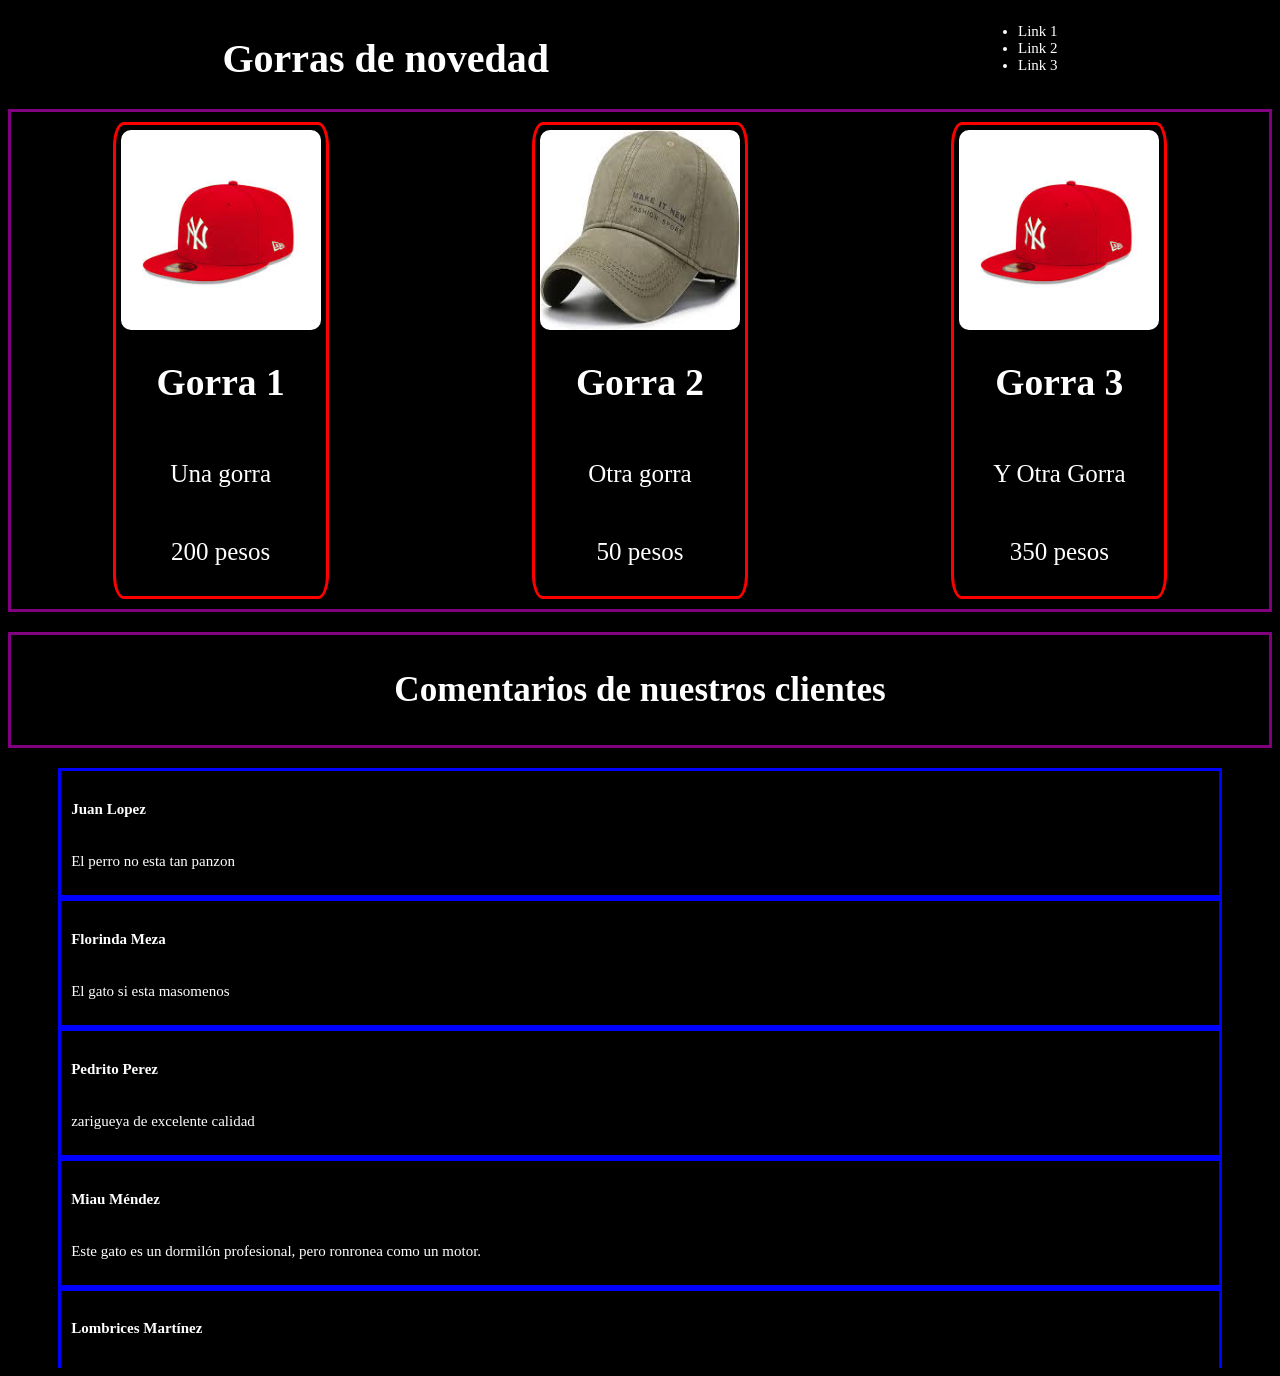
<file: index.html>
<!DOCTYPE html>
<html lang="en">
<head>
    <meta charset="UTF-8">
    <meta name="viewport" content="width=device-width, initial-scale=1.0">
    <title>Tarea15</title>
    <link rel="stylesheet" href="css/estilos.css">
    <meta name="author" content="ICO">
</head>
<body>

    <header>
        <h1>Gorras de novedad</h1>
        <nav>
            <ul>
                <li>Link 1</li>
                <li>Link 2</li>
                <li>Link 3</li>
            </ul>
        </nav>
    </header>

    <main>
        <section id="catalogo">
            <article class="producto">
                <img src="img/gorra2.jpg" alt="perro">
                <h2>Gorra 1</h2>
                <p>Una gorra</p>
                <p>200 pesos</p>
            </article>
            <article class="producto">
                <img src="img/gorra3.jpg" alt="gato">
                <h2>Gorra 2</h2>
                <p> Otra gorra</p>
                <p>50 pesos</p>
            </article>
            <article class="producto">
                <img src="img/gorras.jpg" alt="zarigueya">
                <h2>Gorra 3</h2>
                <p>Y Otra Gorra</p>
                <p>350 pesos</p>
            </article>
        </section>
    </main>

    <section id="separacion">
        <h3>Comentarios de nuestros clientes</h3>
    </section>

    <section class="contenedor-comentarios">

        <article class="comentario">
            <h4>Juan Lopez</h4>
            <p>El perro no esta tan panzon</p>
        </article>
        <article class="comentario">
            <h4>Florinda Meza</h4>
            <p>El gato si esta masomenos</p>
        </article>
        <article class="comentario">
            <h4>Pedrito Perez</h4>
            <p>zarigueya de excelente calidad</p>
        </article>
        <article class="comentario">
            <h4>Miau Méndez</h4>
            <p>Este gato es un dormilón profesional, pero ronronea como un motor.</p>
        </article>

        <article class="comentario">
            <h4>Lombrices Martínez</h4>
            <p>Mi perro panzón solo se levanta para comer y rodar por el suelo. 10/10.</p>
        </article>

        <article class="comentario">
            <h4>Firulais Redondo</h4>
            <p>Panza tierna, patas chuecas y una mirada que pide croquetas a cada rato.</p>
        </article>

        <article class="comentario">
            <h4>Zarigueya Esponja</h4>
            <p>La zarigueya más suavecita del vecindario, se hace la muerta cuando no le doy fruta.</p>
        </article>

    </section>

</body>
</html>
</file>
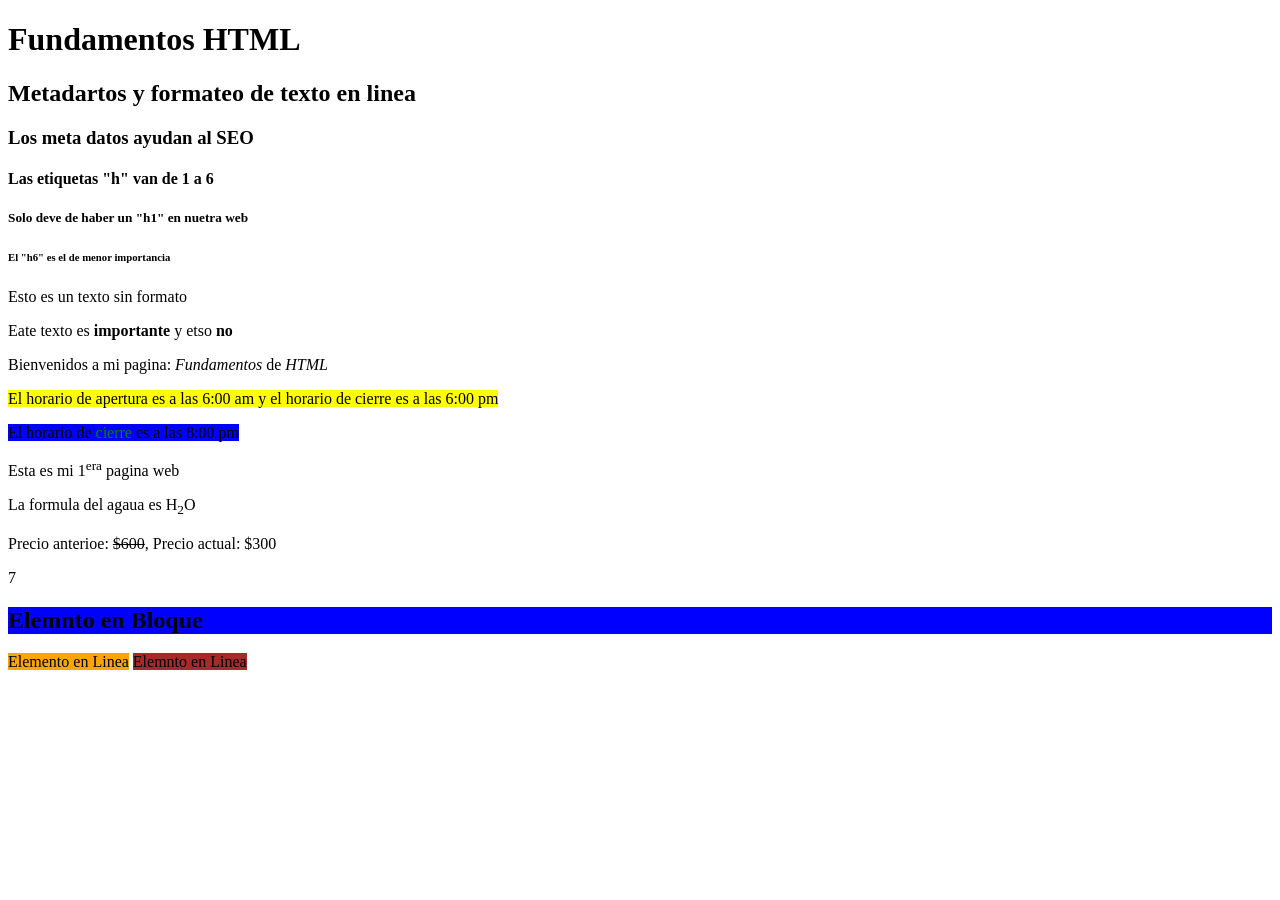
<file: Tarea1/index.html>
<!DOCTYPE html>
<html lang="en">
<head>
    <meta charset="UTF-8">
    <meta name="viewport" content="width=device-width, initial-scale=1.0">
    <title>Fundamentod HTML: Formateo de texto</title>
    <meta name="author" content="Alexander Olivera">
    <meta name="keywords" content="metadato, html, fundamentos, desarrollo, web, etiquetas"> <!--palabras clave que reconoce el navegador para encontrar nuestra pagina web-->
    <meta name="description" content="Esta pagina web contienen ..."> <!--Descripcion del contenido de la pagina-->
</head>
<body>
        <!--Etiquetas de encabezado, van del H1 al H6-->
    <h1>Fundamentos HTML</h1> 
    <h2>Metadartos y formateo de texto en linea</h2>
    <h3>Los meta datos ayudan al SEO</h3>
    <h4>Las etiquetas "h" van de 1 a 6</h4>
    <h5>Solo deve de haber un "h1" en nuetra web</h5>
    <h6>El "h6" es el de menor importancia</h6>

        <!--Etiquetas para dar forma al tecto en linea: Modifica las caracteristicas del texto-->

    <p>Esto es un texto sin formato</p>
    <p>Eate texto es <strong>importante</strong> y etso <b>no</b></p> <!--strong da peso semantico y b solo pone negrtas-->
    <p>Bienvenidos a mi pagina: <i>Fundamentos</i> de <em>HTML</em></p> <!--em da peso semantico y i solo pone italicas epro sin peso semantico-->
    
    <p><mark>El horario de apertura es a las 6:00 am y el horario de cierre es a las 6:00 pm</mark></p> <!--<mark> da peso semantico y span style solo estiliza el renglon-->
    <span style="background-color: blue;">El horario de <span style="color: green;">cierre</span> es a las 8:00 pm</span>
   
    <p>Esta es mi 1<sup>era</sup> pagina web</p><!--super indice con <sup>-->
    <p>La formula del agaua es H<sub>2</sub>O</p><!--sub indice con <sub>-->
    
    <p>Precio anterioe: <del>$600</del>, Precio actual: $300</p> <!-- <del> es para tachar el texto y ademas tiene peso semantico-->7

        <!--Tipos de elemntos en HTML-->

        <!--Elemntos en Bloque-->
        <h2 style="background-color: blue;">Elemnto en Bloque</h2> <!--Ocupa todo el ancho de la pantalla-->

        <!--Elemntos en Linea-->
        <span style="background-color: orange;">Elemento en Linea</span> <!--Solo ocupa el tamaño de la liena-->
        <span style="background-color: brown;">Elemnto en Linea</span>
</body>
</html>
</file>
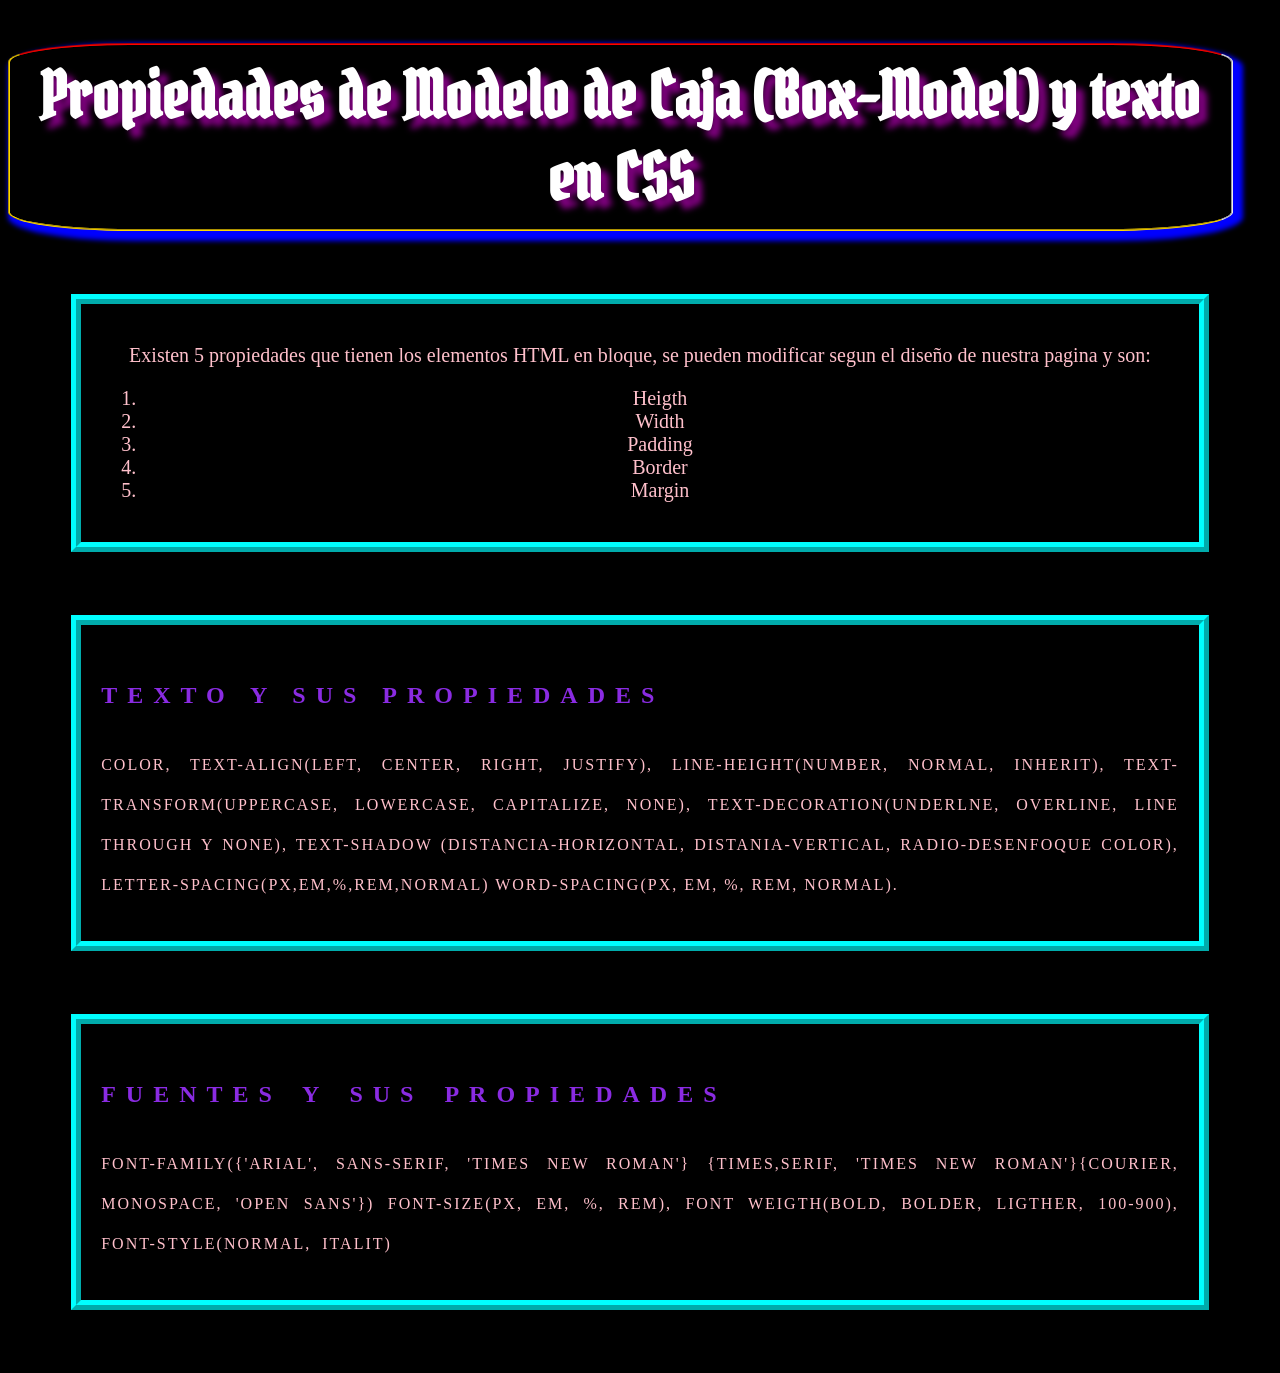
<file: Tarea10/index.html>
<!DOCTYPE html>
<html lang="en">
<head>
    <meta charset="UTF-8">
    <meta name="viewport" content="width=device-width, initial-scale=1.0">
    <title>Box Model y Texto en CSS</title>
    <meta name="author" content="EPP">
    <link rel="stylesheet" href="css/estilos.css">
    <link href="https://fonts.googleapis.com/css2?family=Pirata+One&display=swap" rel="stylesheet">
</head>
<body>
    <header>
        <h1 id="encabezado">Propiedades de Modelo de Caja (Box-Model) y texto en CSS</h1>
    </header>
    <section id="intro">
        <p>
            Existen 5 propiedades que tienen los elementos HTML en bloque, se pueden modificar segun el diseño de nuestra pagina y son:
        </p>
        <ol>
            <li>Heigth</li>
            <li>Width</li>
            <li>Padding</li>
            <li>Border</li>
            <li>Margin</li>
        </ol>
    </section>
    <main id="contenido-principal">
        <section class="Texto-Fuente">
            <article class="propiedades-texto" id="propiedades-texto">
                <h2>Texto y sus propiedades</h2>
                <p>Color, Text-align(left, center, right, justify), Line-Height(number, normal, inherit), Text-transform(uppercase, lowercase, capitalize, none),
                    Text-decoration(underlne, overline, line through y none), Text-shadow (distancia-horizontal, distania-vertical, radio-desenfoque color),
                    letter-spacing(px,em,%,rem,normal) word-spacing(px, em, %, rem, normal).
                </p>
            </article>
            <article class="propiedades-fuentes">
                <h2 id="propiedades-fuentes h2">Fuentes y sus propiedades</h2>
                <p>
                    Font-family({'Arial', sans-serif, 'Times New Roman'}
                    {Times,serif, 'Times New Roman'}{Courier, monospace, 'Open Sans'})
                    Font-size(px, em, %, rem), Font Weigth(bold, bolder, ligther, 100-900),
                    Font-Style(normal, italit)
                </p>
            </article>
        </section>
    </main>
</body>
</html>
</file>
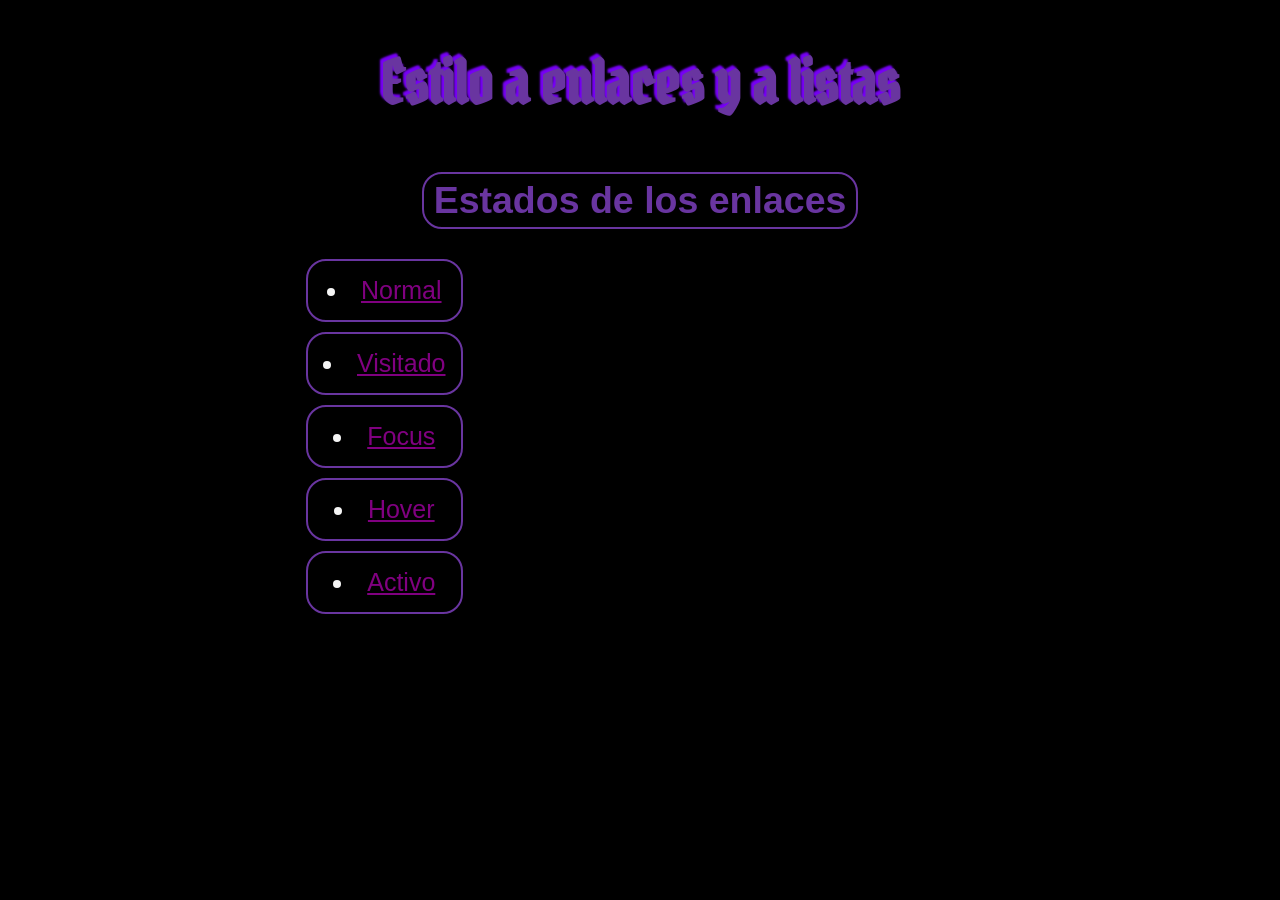
<file: Tarea11/index.html>
<!DOCTYPE html>
<html lang="en">
<head>
    <meta charset="UTF-8">
    <meta name="viewport" content="width=device-width, initial-scale=1.0">
    <title> Estilos a enlaces y a listas</title>
    <meta name="author" content="EPP">
    <link rel="stylesheet" href="css/estilos.css">
    <link href="https://fonts.googleapis.com/css2?family=Pirata+One&display=swap" rel="stylesheet">
</head>
<body>
    <header id="encabezado">
        <h1>Estilo a enlaces y a listas</h1>
    </header>
    <section class="navegacion">
        <article class="estados-enlaces">
            <h2>Estados de los enlaces</h2>
            <ul>
                <li><a href="https://www.google.com">Normal</a></li>
                <li><a href="https://www.google.com">Visitado</a></li>
                <li><a href="https://www.google.com">Focus</a></li>
                <li><a href="https://www.google.com">Hover</a></li>
                <li><a href="https://www.google.com">Activo</a></li>
            </ul>
        </article>
    </section>
</body>
</html>
</file>
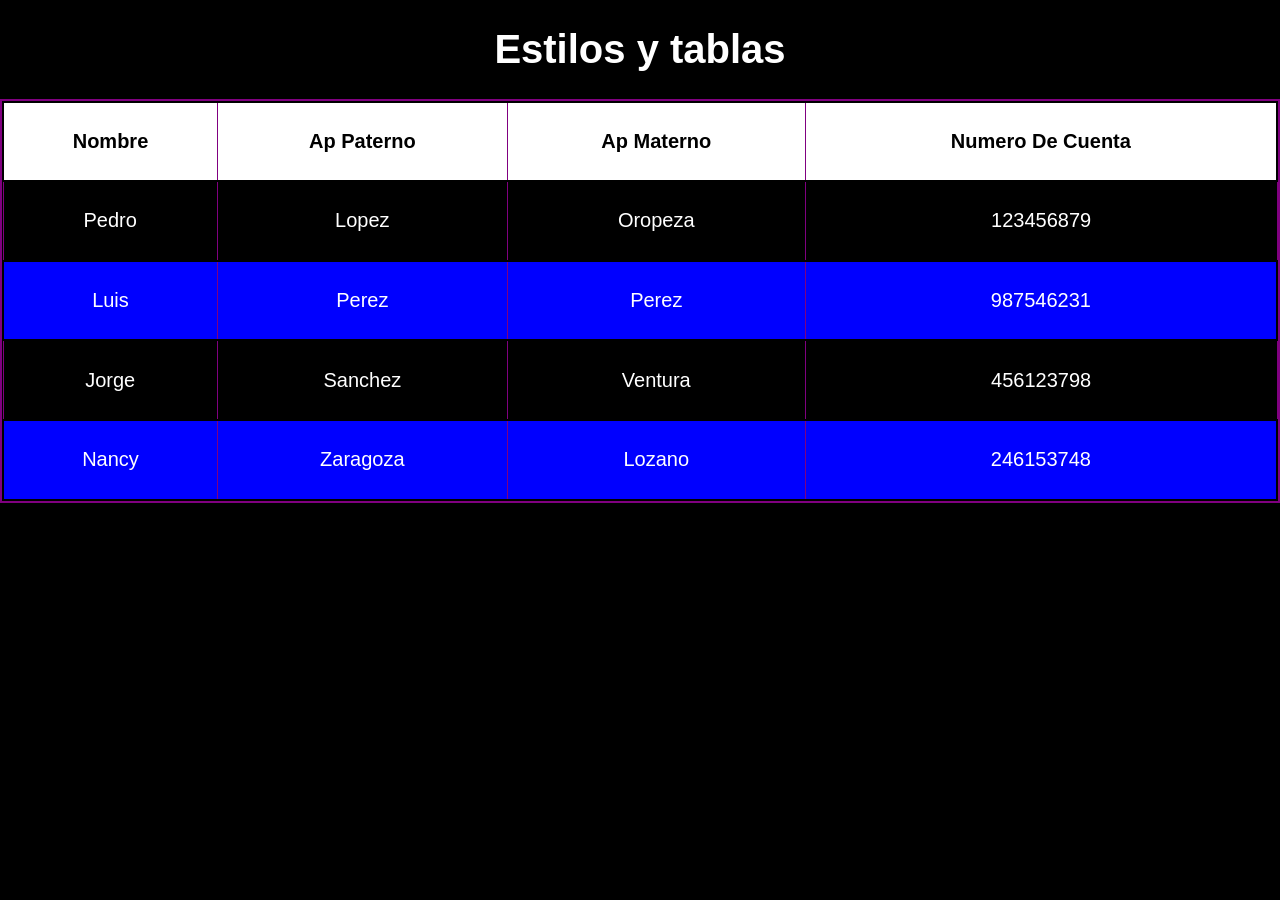
<file: Tarea12/index.html>
<!DOCTYPE html>
<html lang="en">
<head>
    <meta charset="UTF-8">
    <meta name="viewport" content="width=device-width, initial-scale=1.0">
    <title> Estilos y tablas</title>
    <meta name="author" content="EPP">
    <link rel="stylesheet" type="text/css" href="css/estilos.css">
</head>
<body>
    <header id="encabezado">
        <h1>Estilos y tablas</h1>
    </header>
    <section class="contenedor-tabla">
        <table class="tabla-alumnos">
            <tr>
                <th>Nombre</th>
                <th>Ap paterno</th>
                <th>Ap materno</th>
                <th>Numero de cuenta</th>
            </tr>
            <tr>
                <td>pedro</td>
                <td>lopez</td>
                <td>oropeza</td>
                <td>123456879</td>
            </tr>
            <tr>
                <td>luis</td>
                <td>perez</td>
                <td>perez</td>
                <td>987546231</td>
            </tr>
            <tr>
                <td>jorge</td>
                <td>sanchez</td>
                <td>ventura</td>
                <td>456123798</td>
            </tr>
            <tr>
                <td>nancy</td>
                <td>zaragoza</td>
                <td>lozano</td>
                <td>246153748</td>
            </tr>
        </table>
    </section>
</body>
</html>
</file>
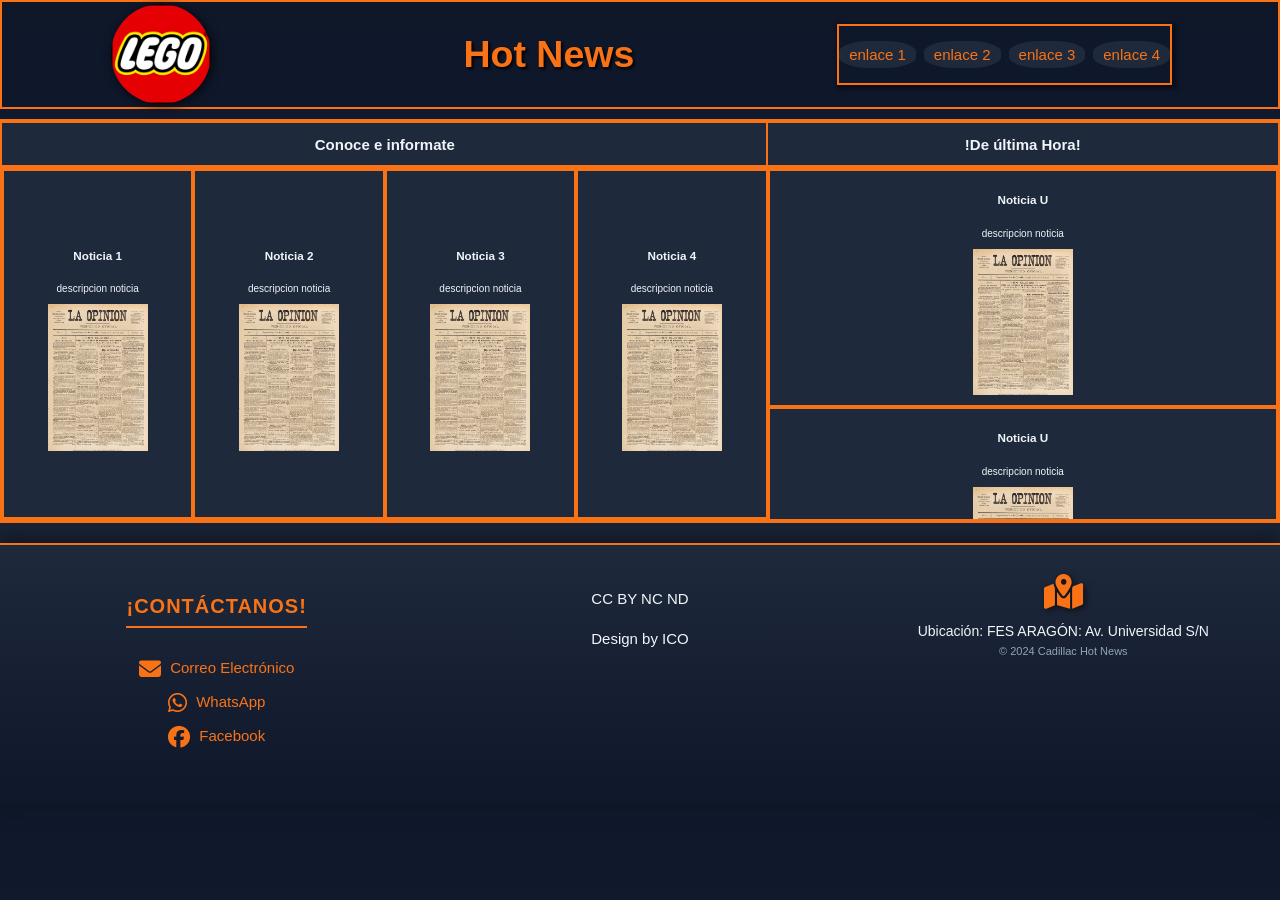
<file: Tarea17/index.html>
<!DOCTYPE html>
<html lang="en">
<head>
    <meta charset="UTF-8">
    <meta name="viewport" content="width=device-width, initial-scale=1.0">
    <meta name="author" content="Ivan Castillo Oseguera">
    <title>CSS Grid Ejercicio</title>
    <link rel="stylesheet" href="css/estilos.css">
    <link rel="stylesheet" href="https://cdnjs.cloudflare.com/ajax/libs/font-awesome/6.4.0/css/all.min.css">
</head>
<body>
    <header id="encabezado">
        <section class="logo">
            <img src="img/LEGO.png" alt="logo">
        </section>
        <section id="titulo-noticiero">
            <h1>Hot News</h1>
        </section>
        <nav id = "navegacion" >
            <ul>
                <li class ="nav1"><a  href="#">enlace 1</a></li>
                <li class ="nav1"><a  href="#">enlace 2</a></li>
                <li><a class ="nav3" href="#">enlace 3</a></li>
                <li><a class ="nav4" href="#">enlace 4</a></li>
            </ul>
        </nav>
    </header>
    <main id="noticias">
        <section class="titulo-principales">
            <h2>Conoce e informate</h2>
        </section>
        <section class="noticias-principales">
            <article class="noticia-principal">
                <h3>Noticia 1</h3>
                <p>descripcion noticia</p>
                <img src="img/default.jpg" alt="imagen noticia 1">
            </article>
            <article class="noticia-principal">
                <h3>Noticia 2</h3>
                <p>descripcion noticia</p>
                <img src="img/default.jpg" alt="imagen noticia 2">
            </article>
            <article class="noticia-principal">
                <h3>Noticia 3</h3>
                <p>descripcion noticia</p>
                <img src="img/default.jpg" alt="imagen noticia 3">
            </article>
            <article class="noticia-principal">
                <h3>Noticia 4</h3>
                <p>descripcion noticia</p>
                <img src="img/default.jpg" alt="imagen noticia 4">
            </article>
        </section>
        <section class="titulo-urgentes">
            <h2>!De última Hora!</h2>
        </section>
        <section class="noticias-urgentes">
            <article class="noticia-urgente">
                <h3>Noticia U</h3>
                <p>descripcion noticia</p>
                <img src="img/default.jpg" alt="imagen noticia 1">
            </article>
            <article class="noticia-urgente">
                <h3>Noticia U</h3>
                <p>descripcion noticia</p>
                <img src="img/default.jpg" alt="imagen noticia 2">
            </article>
            <article class="noticia-urgente">
                <h3>Noticia U</h3>
                <p>descripcion noticia</p>
                <img src="img/default.jpg" alt="imagen noticia 3">
            </article>
        </section>
    </main>
    <footer id="pie-pagina">
<section class="datos-contacto">
    <h3>¡Contáctanos!</h3>
    <ul>
        <li>
            <a href="mailto:ejemplo@hotmail.com">
                <i class="fa-solid fa-envelope"></i> Correo Electrónico
            </a>
        </li>
        <li>
            <a href="https://wa.me/553268699">
                <i class="fa-brands fa-whatsapp"></i> WhatsApp
            </a>
        </li>
        <li>
            <a href="https://facebook.com">
                <i class="fa-brands fa-facebook"></i> Facebook
            </a>
        </li>
    </ul>
</section>
        <section class="derechos-autor">
            <p>CC BY NC ND</p>
            <P>Design by ICO</P>
        </section>
<section class="dirección">
    <i class="fa-solid fa-map-location-dot icono-ubicacion"></i>
    <p>Ubicación: FES ARAGÓN: Av. Universidad S/N</p>
    <p class="copyright">© 2024 Cadillac Hot News</p>
</section>
    </footer>
</body>
</html>
</file>
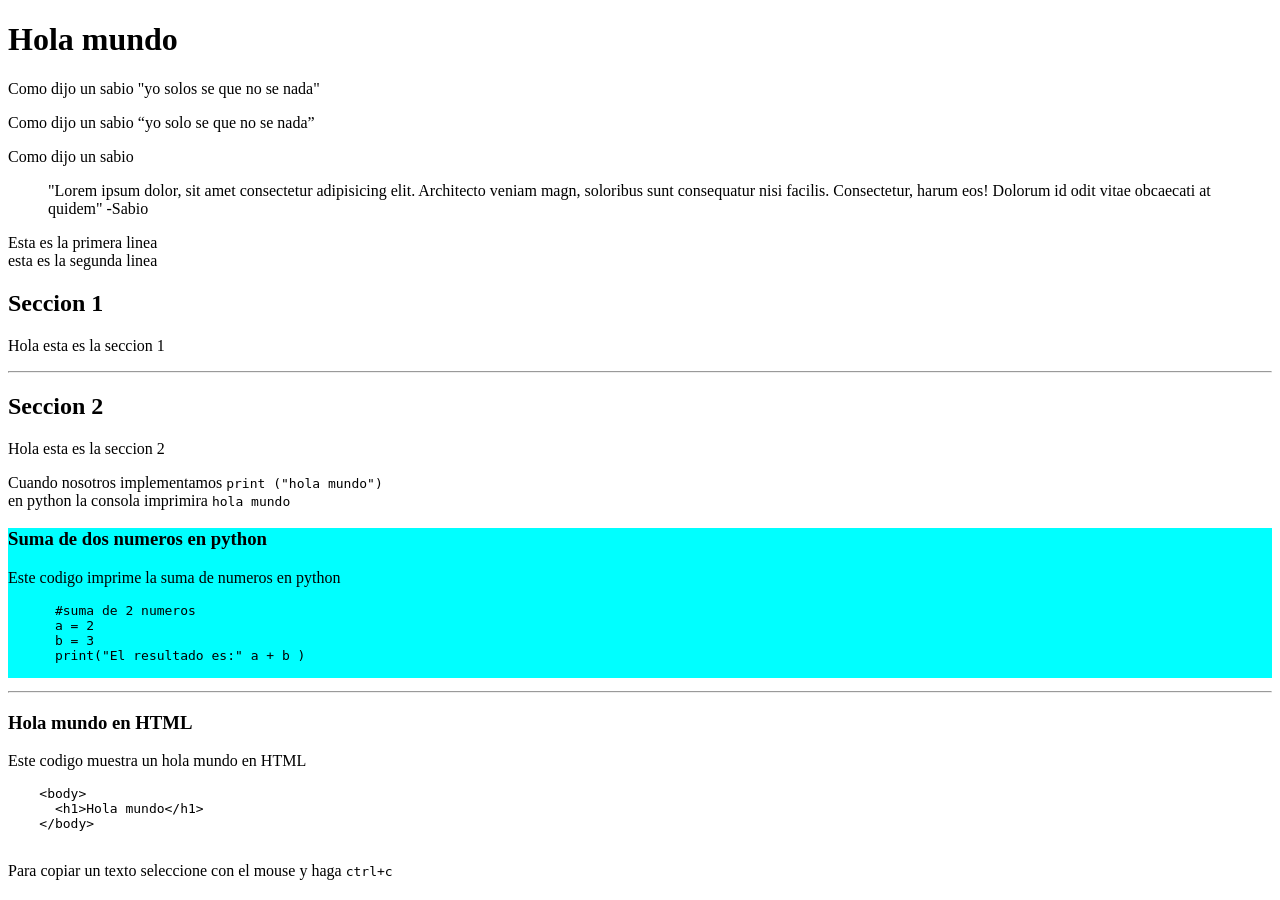
<file: Tarea2/index.html>
<!DOCTYPE html>
<html lang="en">
<head>
  <meta charset="UTF-8">
  <meta name="viewport" content="width=device-width, initial-scale=1.0">
  <title>Etiquetas semanticas y de formateo ed texto 2</title>
</head>
<body>
  <h1>Hola mundo</h1>

  <!-- Ciats cortas -->
   <p>Como dijo un sabio "yo solos se que no se nada"</p>
   <p>Como dijo un sabio <q>yo solo se que no se nada</q></p>
  
  <!-- Citas largas -->
   <p>Como dijo un sabio</p>
   <blockquote>
     "Lorem ipsum dolor, sit amet consectetur adipisicing elit. Architecto veniam magn, soloribus sunt consequatur nisi facilis. Consectetur, harum eos! Dolorum id odit vitae obcaecati at quidem"
     -Sabio
   </blockquote>

  <!-- br es para hacer un salto de linea-->
   <p>Esta es la primera linea <br> esta es la segunda linea</p>

   <h2>Seccion 1</h2>
   <p>Hola esta es la seccion 1</p>
   <hr>
   <h2>Seccion 2</h2>
   <p>Hola esta es la seccion 2</p>

  <!-- Visualizar codigo en una sola linea -->
   <p>Cuando nosotros implementamos <code>print ("hola mundo")</code><br> en python la consola imprimira <code>hola mundo</code></p>

  <!-- Visualizar codigo en varias lineas -->
  <div style="background-color: aqua;">
    <h3>Suma de dos numeros en python</h3>
    <p>Este codigo imprime la suma de  numeros en python</p>
    <pre>
      #suma de 2 numeros
      a = 2
      b = 3
      print("El resultado es:" a + b )
    </pre>
  </div>
  <hr>

  <!-- Para escribir caracteres especiales como: >< se utilizan las entidades HTML que permiten avisar al navegador a utilizar estos simbolos especiales, comienzan con & y cierran con ; como &lt; y &gt;-->
   <h3>Hola mundo en HTML</h3>
   <p>Este codigo muestra un hola mundo en HTML</p>
   <pre>
    &lt;body&gt;
      &lt;h1&gt;Hola mundo&lt;/h1&gt;
    &lt;/body&gt;
   </pre>

  <!-- Se puede representar la entrada del teclado mediante la etiqueta <kbd>-->
  <p> Para copiar un texto seleccione con el mouse y haga <kbd><kbd>ctrl</kbd><kbd>+</kbd><kbd>c</kbd></kbd></p>
</body>
</html>
</file>
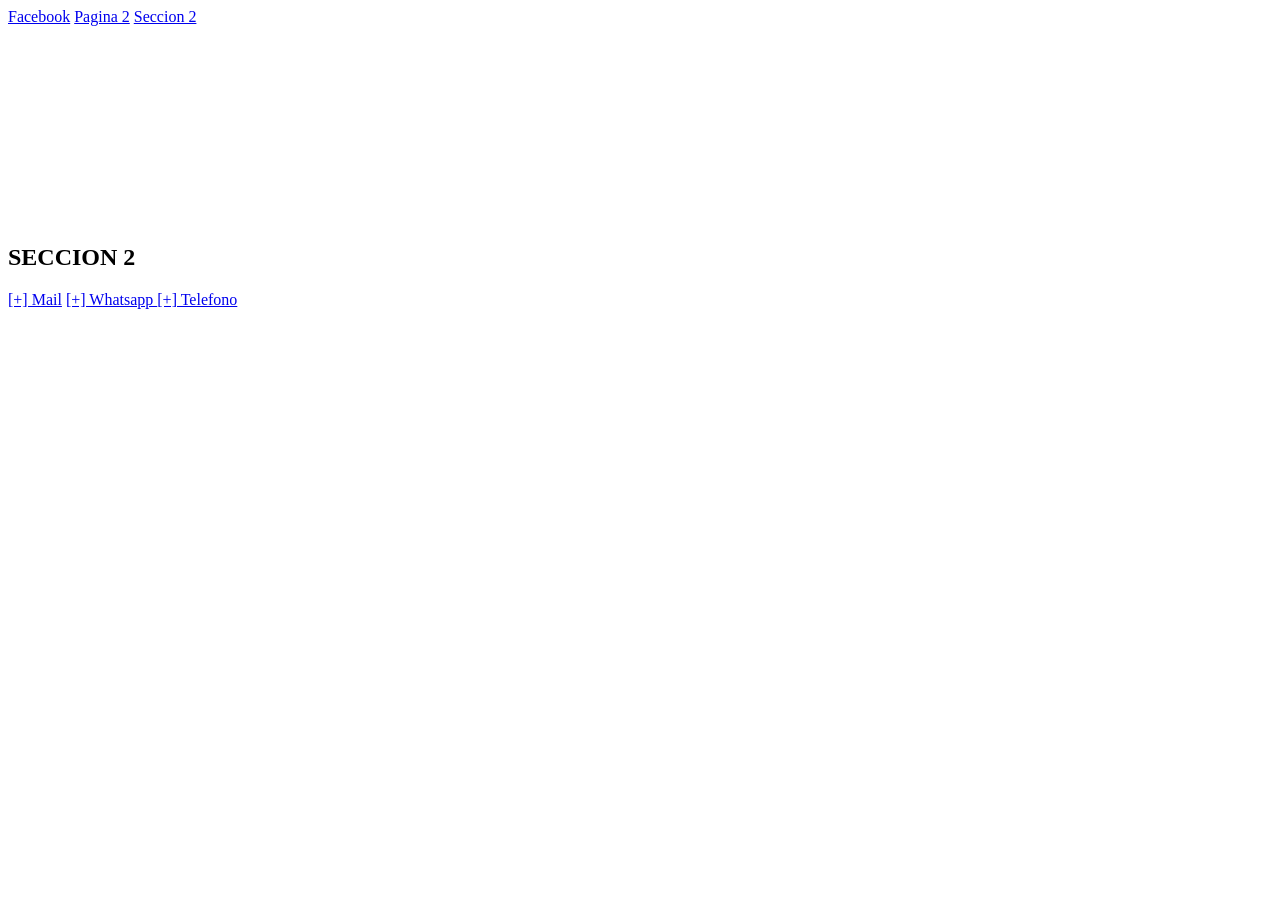
<file: Tarea3/index.html>
<!DOCTYPE html>
<html lang="en">
<head>
    <meta charset="UTF-8">
    <meta name="viewport" content="width=device-width, initial-scale=1.0">
    <title>Document</title>
</head>
<body>
    <!-- Enlaces externos -->
    <a href="https://facebook.com" target="_blank" title=" [+] Este enlace es para facebook">Facebook</a>

    <!-- Enlaces internos -->
    <a href="pagina2.html" target="_blank" title=" [+] Este enlace es para ir a la pagina 2">Pagina 2</a>
    
    <!--  Enlaces ancla o de anclado-->
    <a href="#Seccion2">Seccion 2</a>
    <br><br><br><br><br><br><br><br><br><br><br><br>
    <h2 id="Seccion2">SECCION 2</h2>

    <!-- Enlaces para correos electronicos -->
    <a href="mailto:Ivan_OC@outlook.com" title="Contactanos a traves del correos"> [+] Mail</a>

    
    <!-- Enlaces para whatsapp -->
    <a href="https://wa.me/554615384659" title="Contactanos a traves de whatsapp"> [+] Whatsapp </a>

    <!-- Enlaces para telefono -->
     <a href="tel:5712857305" title="Llamanos a nuesrto telefono"> [+] Telefono</a>

    <!-- TareasPW1_2558/Tarea3/Pagina2 -->
</body>
</html>
</file>
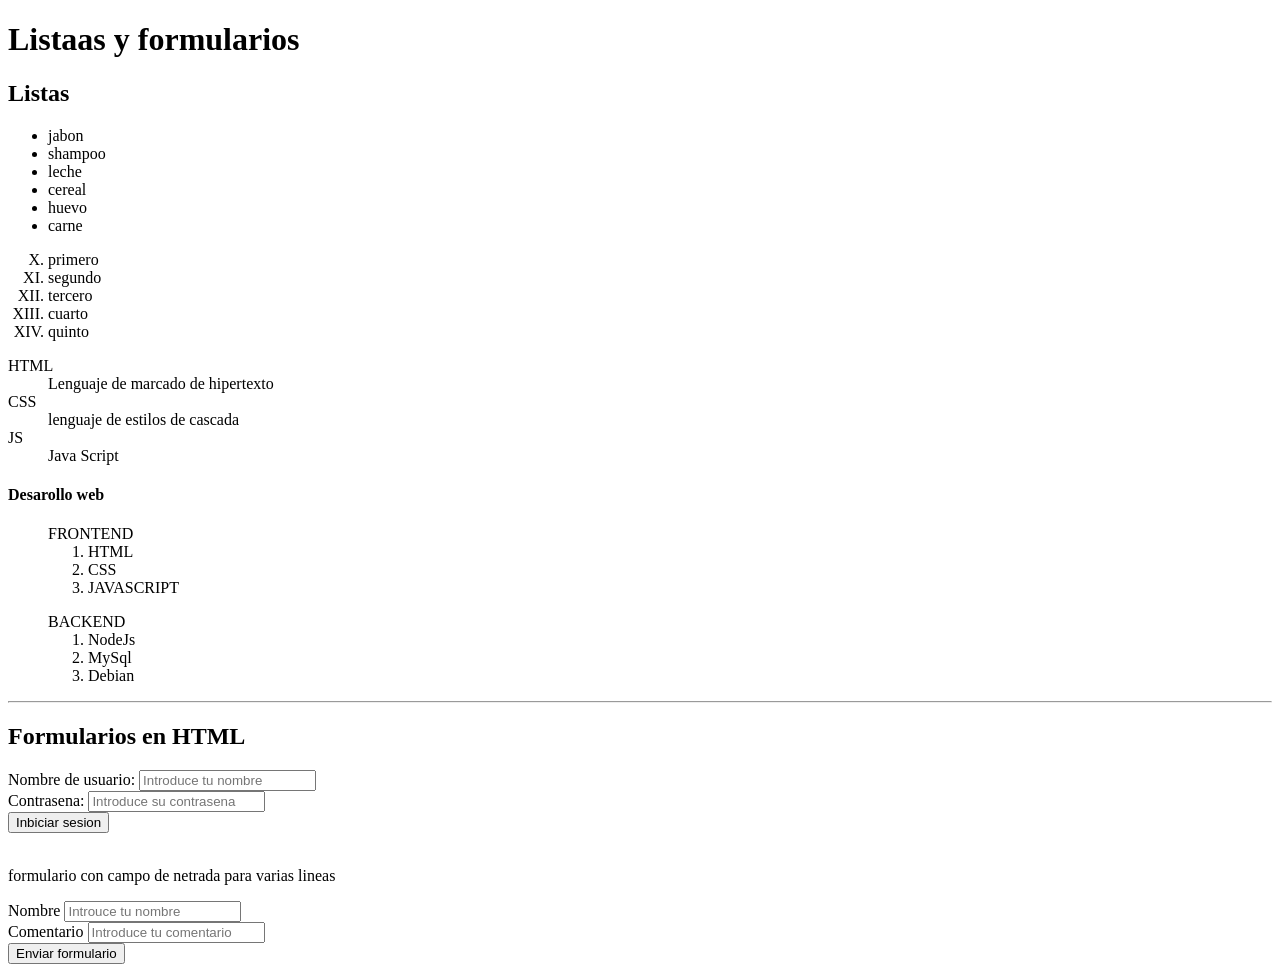
<file: Tarea5/index.html>
<!DOCTYPE html>
<html lang="en">
<head>
    <meta charset="UTF-8">
    <meta name="viewport" content="width=device-width, initial-scale=1.0">
    <title>Listas y formularios</title>
    <meta name='author' content='Ivan Castillo'>
</head>
<body>
    <h1>Listaas y formularios</h1>
    <h2>Listas</h2>
    <!--Listas no ordenadas-->
    <ul>
        <li>jabon</li>
        <li>shampoo</li>
        <li>leche</li>
        <li>cereal</li>
        <li>huevo</li>
        <li>carne</li>
    </ul>
    <!-- Listas ordenadas-->
    <ol type="I" start="10">
        <li>primero</li>
        <li>segundo</li>
        <li>tercero</li>
        <li>cuarto</li>
        <li>quinto</li>
    </ol>

    <!-- Listas de definiciones-->
     <dl>
        <dt>HTML</dt>
        <dd>Lenguaje de marcado de hipertexto</dd>
        <dt>CSS</dt>
        <dd>lenguaje de estilos de cascada</dd>
        <dt>JS</dt>
        <dd>Java Script</dd>
     </dl>

    <!--Listas anidadas-->
    <h4>Desarollo web</h4>

    <ul>FRONTEND
        <ol>
            <li>HTML</li>
            <li>CSS</li>
            <li>JAVASCRIPT</li>
        </ol>
    </ul>

    <ul>BACKEND
        <ol>
            <li>NodeJs</li>
            <li>MySql</li>
            <li>Debian</li>
        </ol>
    </ul>

    <hr>
    <h2>Formularios en HTML</h2>
    <form action="/inicio_sesion" method="post">
        <label for="username">Nombre de usuario:</label>
        <input type="text" id="username" name="username" placeholder="Introduce tu nombre">
        <br>
        <label for="password">Contrasena:</label>
        <input type="password" id="password" name="password" placeholder="Introduce su contrasena">
        <br>
        <button type="submit">Inbiciar sesion</button>
    </form>

    <br>
    <p>formulario con campo de netrada para varias lineas</p>
    <form action="validacion.php" method="post">
        <label for="name">Nombre</label>
        <input type="text" id="name" name="name" placeholder="Introuce tu nombre">
        <br>
        <label for="comment">Comentario</label>
        <input name="comment" id="coment"   placeholder="Introduce tu comentario" rows="4" cols="40">
        <br>
        <button type="submit">Enviar formulario</button>
    </form>
</body>
</html>
</file>
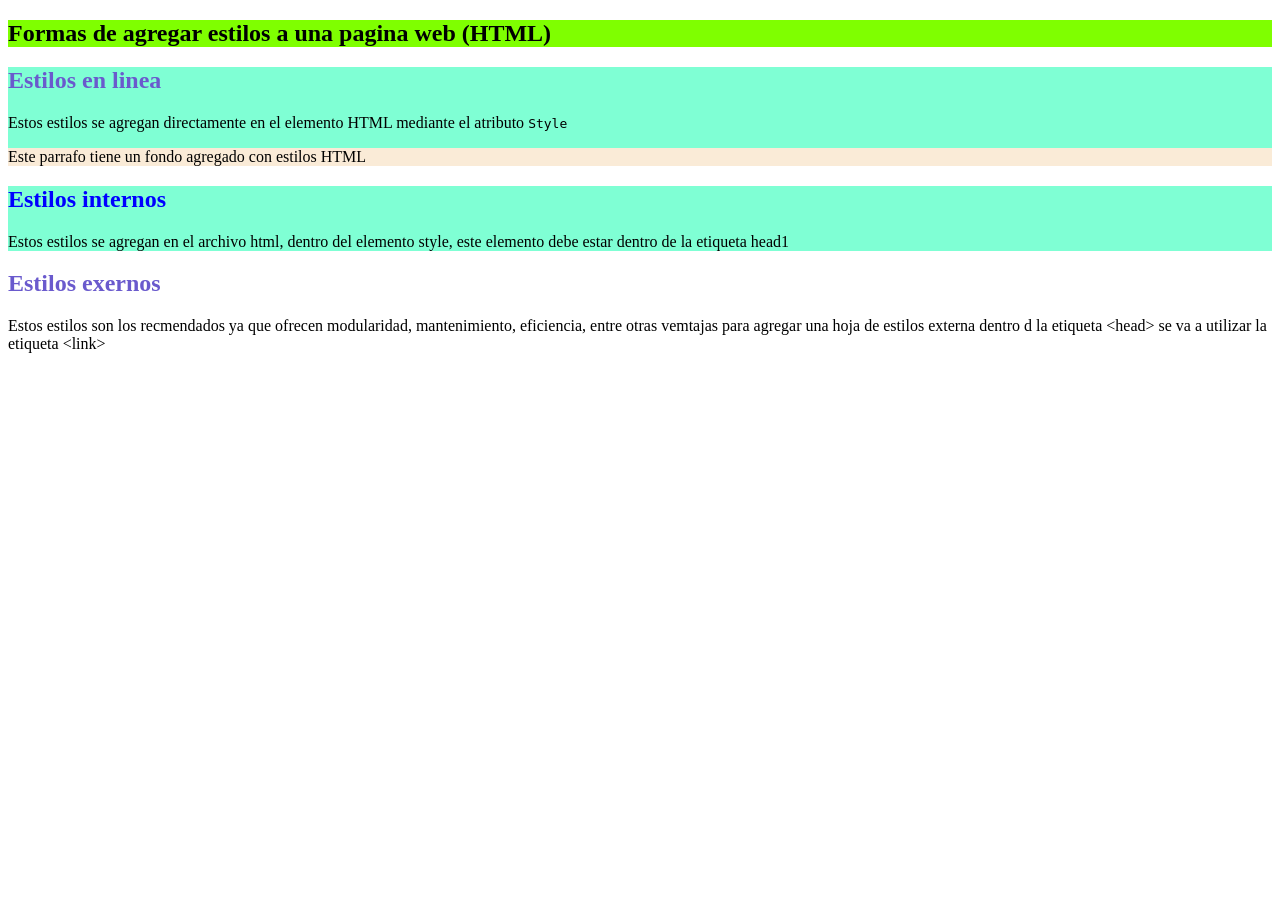
<file: Tarea7/index.html>
<!DOCTYPE html>
<html lang="en">
<head>
    <meta charset="UTF-8">
    <meta name="viewport" content="width=>, initial-scale=1.0">
    <title>Document</title>
    <!-- <style>
        .bg-article{
            background-color: aquamarine;
        }
    </style> -->
    <link rel="stylesheet" href="css/estilos.css">
</head>
<body>
    <section>
        <h1 id="bg-h1">Formas de agregar estilos a una pagina web (HTML)</h1>
        <article class="bg-article">
            <h2 >Estilos en linea</h2>
            <p>
                Estos estilos se agregan directamente en el elemento HTML mediante el atributo
                <code>Style</code>
            </p>
            <p style="background-color: antiquewhite">Este parrafo tiene un fondo agregado con estilos HTML</p>
        </article>
        <article class="bg-article">
            <h2 class="color-interno">Estilos internos</h2>
            <p>
                Estos estilos se agregan en el archivo html, dentro del elemento style, este elemento debe estar dentro de la etiqueta head1
            </p>
        </article>
        <article>
            <h2>Estilos exernos</h2>
            <p>
                Estos estilos son los recmendados ya que ofrecen modularidad, mantenimiento, eficiencia, entre otras vemtajas para agregar una hoja de estilos externa dentro d la etiqueta &lt;head&gt; se va a utilizar la etiqueta &lt;link&gt;
            </p>
        </article>
    </section>
</body>
</html>
</file>
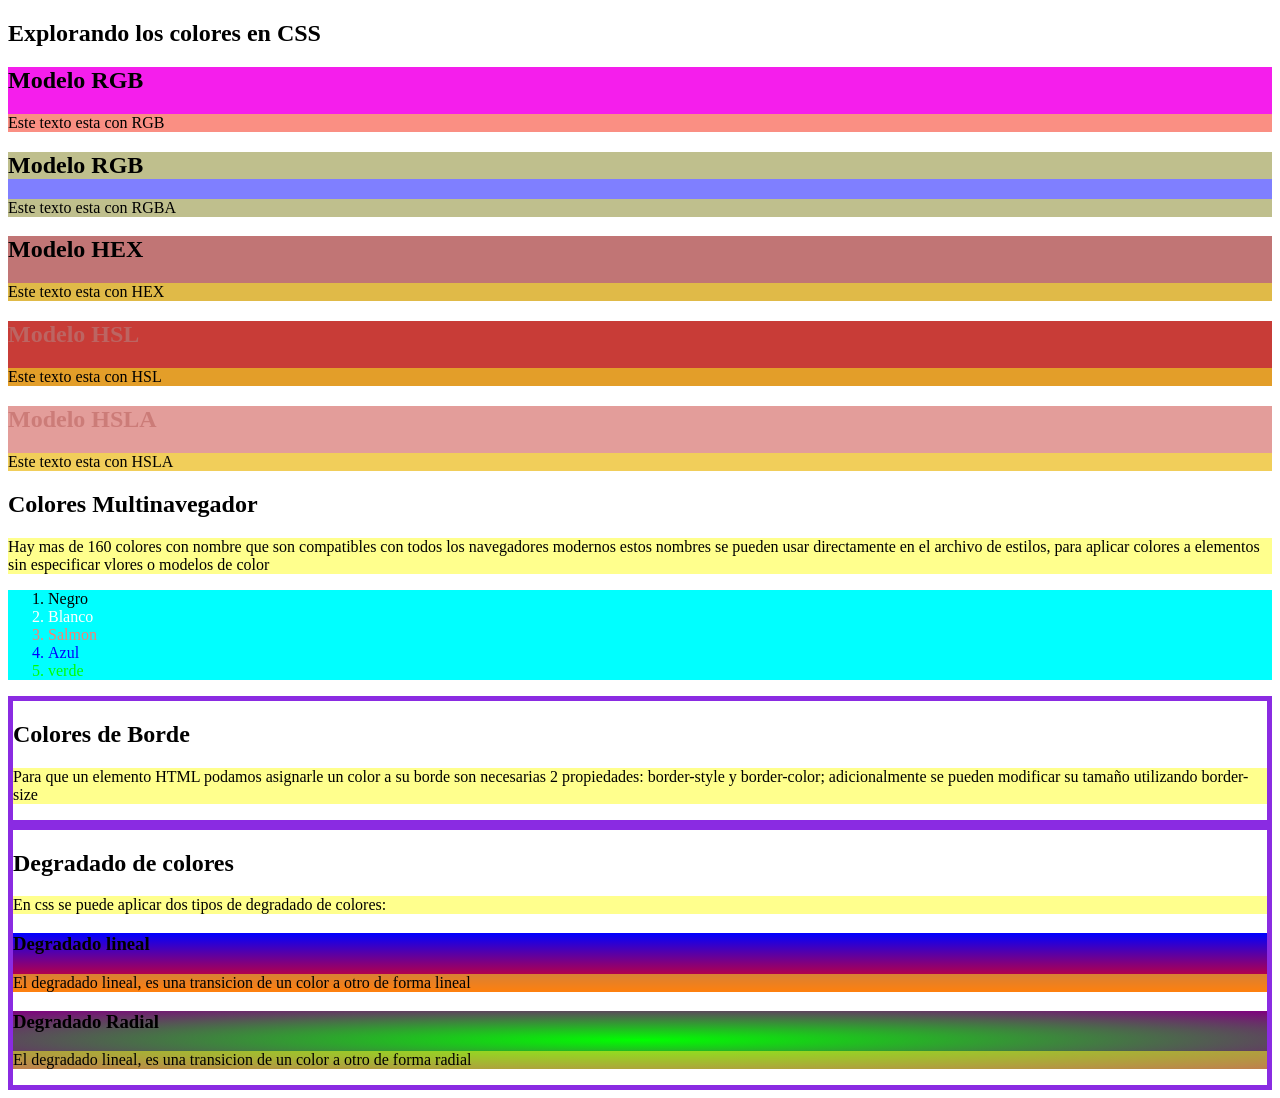
<file: Tarea8/index.html>
<!DOCTYPE html>
<html lang="en">
<head>
    <meta charset="UTF-8">
    <meta name="viewport" content="width=>, initial-scale=1.0">
    <meta name="author" content="">
    <title>Document</title>
    <link rel="stylesheet" href="css/estilos.css">
</head>
<body>
    <section>
        <h1>Explorando los colores en CSS</h1>
    </section>
    <main>
        <section>
            <article class="rgb">
                <h2>Modelo RGB</h2>
                <p>Este texto esta con RGB</p>
            </article>
            <article class="rgba">
                <h2>Modelo RGB</h2>
                <p>Este texto esta con RGBA</p>
            </article>
            <article class="hex">
                <h2>Modelo HEX</h2>
                <p>Este texto esta con HEX</p>
            </article>
            <article class="hsl">
                <h2>Modelo HSL</h2>
                <p>Este texto esta con HSL</p>
            </article>
            </article>
            <article class="hsla">
                <h2>Modelo HSLA</h2>
                <p>Este texto esta con HSLA</p>
            </article>
        </section>
        <section>
            <h2>Colores Multinavegador</h2>
            <p>
                Hay mas de 160 colores con nombre que son compatibles con todos los navegadores modernos estos nombres se pueden usar directamente en el archivo de estilos, para aplicar colores a elementos sin especificar vlores o modelos de color
            </p>
            <ol class="lista_ordenada">
                <li class="black">Negro</li>
                <li class="white">Blanco</li>
                <li class="salmon">Salmon</li>
                <li class="blue">Azul</li>
                <li class="verde">verde</li>
            </ol>
        </section>
        <section class="borde">
            <h2>Colores de Borde</h2>
            <p>
                Para que un elemento HTML podamos asignarle un color a su borde son necesarias 2 propiedades: border-style y border-color; adicionalmente se pueden modificar su tamaño utilizando border-size
            </p>
        </section>
        <section class="borde">
            <h2>Degradado de colores</h2>
            <p>
                En css se puede aplicar dos tipos de degradado de colores:
            </p>
            <article class="degradado_lineal">
                <h3>Degradado lineal</h3>
                <p>El degradado lineal, es una transicion de un color a otro de forma lineal</p>
            </article>
            <article class="degradado_radial">
                <h3>Degradado Radial</h3>
                <p>El degradado lineal, es una transicion de un color a otro de forma radial</p>
            </article>
        </section>
    </main>
</body>
</html>
</file>
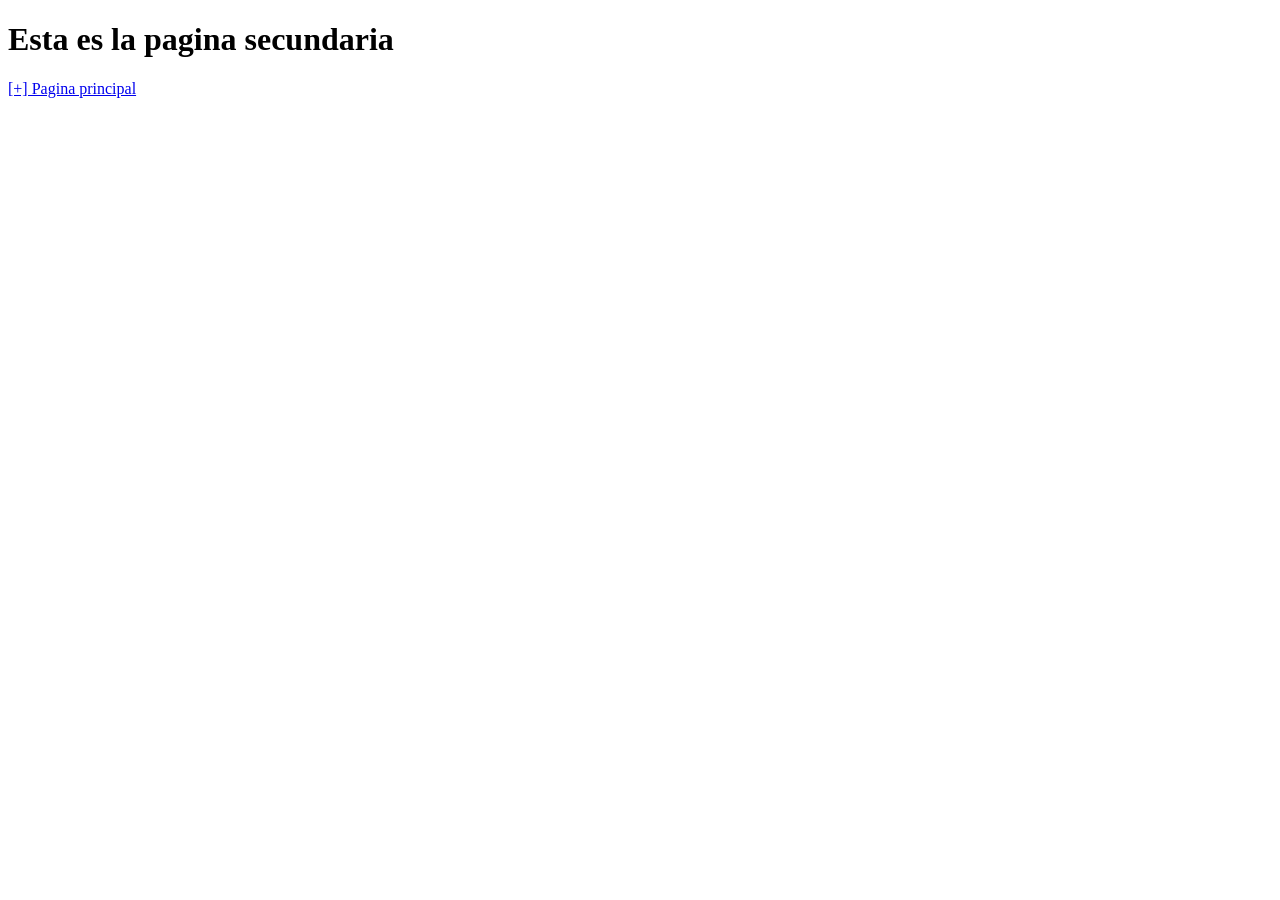
<file: Tarea3/pagina2.html>
<!DOCTYPE html>
<html lang="en">
<head>
    <meta charset="UTF-8">
    <meta name="viewport" content="width=device-width, initial-scale=1.0">
    <title>Hipervinculos o enlaces</title>
    <meta name="author" content="EPP">
</head>
<body>

    <h1>Esta es la pagina secundaria</h1>

    <a href="index.html">[+] Pagina principal</a>

</body>
</html>
</file>
<file: css/estilos.css>
html{
    font-size: 10px;
}

body{
    background-color: black;
    color: white;
    font-size: 1.5rem;
}

header{
    display: flex;
    justify-content: space-around;
}
header h1{
    font-size: 4rem;
}

#catalogo{
    display: flex;
    justify-content: space-around;
    border: 3px solid purple;
    flex-wrap: wrap;
}

.producto{
    border: 3px solid red;
    margin-top: 1rem;
    margin-bottom: 1rem;
    font-size: 2.5rem;
    display: flex;
    flex-direction: column;
    align-items: center;
    padding: .5rem;
    border-radius: 5%;
}

.producto img{
    width: 200px;
    height: 200px;
    border-radius: 5%;
}

.contenedor-comentarios {
    display: flex;
    flex-direction: column;
    justify-content: space-around;
    align-items: center;
    max-height: 60rem;
    overflow-y: auto;
}

#separacion{
    font-size: 3rem;
    border: 3px solid purple;
    display: flex;
    justify-content: center;
    align-items: center;
    margin-top: 2rem;
    margin-bottom: 2rem;
}

.comentario{
    display: flex;
    border: 3px solid blue;
    flex-direction: column;
    justify-content: center;
    padding: 1rem;
    width: 90%;
    min-width: 400px;
    font-size: 1.5rem;
}
</file>
<file: Tarea10/css/estilos.css>
body{
    font-family: 'Times New Roman', Times, serif;
    background-color: black;
}

#encabezado{
    font-family: 'Pirata One', cursive;
    color: white;
    text-shadow: 0.5rem 0.5rem 0.4rem purple;
    background-color: black;
    /* Width y Height modificcan el tamaño de un elemento en bloque HTML    */
    width: 95%;
    /*
    Relleno: es el espacio entre el contenido del elemento y su borde para definir sus propiedades se aplican en un sentido horario
    (top, rith, botttom, left) padding: 10px 10px 10px 10px
    */
    /*
    El borde es el limite de un elemento HTML
    valores para border-style(solid, dotted, dashed, double, groove, ridge, inset outset, hidden, none)
    */
    padding: 10px ;
    border-width: 30px;
    border: 2px groove gold;
    border-top-color:red ;
    border-right-color: inherit ;
    border-radius: 10%;
    /*
    Se uede utilizar para crear efectos de sombra alrededor del borde de un elemnto HTML se debe esecificar: desplazamineto-vertical desplazamiento-horizontal 
    radio de desenfoque radio de propagacion de color
    */
    box-shadow: 5px 5px 5px 5px blue;
    /*
    Se utiliza para que ajustemos margenes y bordes se ajusten a la medida inicial del elemento HTML y no agreguen espacio extra a la declaracion inicial
    */
    font-size: 64px;
    text-align: center;
}


#intro{
    color: pink;
    background-color: black;    
    padding: 20px;
    margin: 5%;
    border: 10px ridge aqua;
    text-align: center;
    font-size: 20px;
}

.propiedades-texto{
    color: pink;
    background-color: black;    
    padding: 20px;
    margin: 5%;
    border: 10px ridge aqua;
    text-align: justify;
    line-height: 2.5;
    text-transform: uppercase;
    letter-spacing: 2px;
}

.propiedades-fuentes{
    text-align: justify;
    text-transform: capitalize;
    word-spacing: 5px;
    color: pink;
    background-color: black;    
    padding: 20px;
    margin: 5%;
    border: 10px ridge aqua;
    text-align: justify;
    line-height: 2.5;
    text-transform: uppercase;
    letter-spacing: 2px;
}

.propiedades-texto h2{
    letter-spacing: 10px;
    color: blueviolet;
}

.propiedades-fuentes h2{
    letter-spacing: 10px;
    color: blueviolet;
}


/* Agregar fuentes desde gogle fonts */
</file>
<file: Tarea11/css/estilos.css>
html{
    font-size: 10px;
}

body{
    background-color: black;
    font-family: Arial, Helvetica, sans-serif;
    padding: 0;
    margin: 0;
}

/* Orden de estilos  */

a:link{
    color: purple;
    text-decoration: underline;
}
a:visited{
    color: white;
}

a:focus{
    color: whitesmoke;
    background-color: black;
    border: solid gold;
    text-decoration: none;
}

a:hover{
    color: red;
    background-color: white;
    border: 0.2rem solid black;
    text-decoration: none;
}

a:active{
    color: aqua;
    text-decoration: none;
}

#encabezado{
    background-color: black;
    color: white;
    text-align: center;
    padding: 0.5rem;
}

#encabezado h1{
    color: #6935A0;
    font-size: 6rem;
    text-shadow: -0.3rem -0.3rem 0.2rem #7600F5; 
    font-family: "Pirata One", cursive;
}

.navegacion{
    font-size: 2.5rem;
    text-align: center;
}

.estados-enlaces{
    color: whitesmoke;
    padding-top: 0.5rem;
    padding-bottom: 0.5rem;
    display: block;
}

.estados-enlaces h2{
    border: 0.2rem  solid #6935A0;
    color: #6935A0;
    text-align: center;
    margin: 0 auto;
    width: fit-content;
    margin-bottom: 3rem;
    padding-top: 0.5rem;
    padding-bottom: 0.5rem;
    padding-left:1rem ;
    padding-right:1rem ;
    border-radius: 2rem;
}

.estados-enlaces ul{
    margin-left: 20%;
    width: fit-content;
}

/* Estilos listas */
.estados-enlaces ul li{
    border: 0.2rem solid #6935A0;
    list-style-type: circle #7600F5;
    list-style-position: inside;
    margin: 1rem;
    padding: 1.5rem;
    border-radius: 2rem;
}
</file>
<file: Tarea12/css/estilos.css>
html{
    font-size: 10px;
}

body{
    font-family: 'Franklin Gothic Medium', 'Arial Narrow', Arial, sans-serif;
    padding: 0;
    margin: 0;
    background-color: black;
    color: white;
}

#encabezado{
    font-size: 2rem;
    text-align: center;
}

#encabezado h1{
    text-shadow: none;
}

.contenedor-tabla{
    font-size: 2rem;
    border: 0.2rem solid purple;
    overflow: scroll;
    text-transform: capitalize;
    
}

.tabla-alumnos{
    width: 100%;
    height: 40rem;
    border-collapse: collapse;
}

.tabla-alumnos th, .tabla-alumnos td{
    border: 0.1rem solid purple;
    padding: .5rem;
    text-align: center;
}

.tabla-alumnos th{
    background-color: white;
    color: black;
}

.tabla-alumnos tr:nth-child(odd){
    background-color: blue;
    border: 0.2rem solid black  ;
}

.tabla-alumnos tr:hover{
    background-color: red;
    border: 0.2rem solid black  ;
}
</file>
<file: Tarea17/css/estilos.css>
/* ===== RESET Y BASE ===== */
html {
    font-size: 62.5%;
}

body {
    padding: 0;
    margin: 0;
    font-family: 'Segoe UI', 'Gill Sans MT', Calibri, 'Trebuchet MS', sans-serif;
    background: linear-gradient(to top, #1e293b, #0f172a);
    color: #f1f5f9;
}

/* ===== ENLACES ===== */
a:link {
    color: #f97316;
    text-decoration: none;
}

a:visited {
    color: #fdba74;
    text-decoration: none;
}

/* ===== HEADER ===== */
#encabezado {
    border: 0.2rem solid #f97316;
    display: grid;
    grid-template-columns: 1fr 1fr 1.5fr;
    grid-template-rows: auto;
    justify-items: center;
    align-items: center;
    background: rgba(15, 23, 42, 0.8);
}

.logo {
    transition: background-color 0.5s ease, transform 0.5s ease;
    width: 40%;
}

.logo img {
    max-width: 100%;
    border-radius: 100%;
    box-shadow: 0.2rem 0.2rem 0.8rem 0.2rem rgba(0, 0, 0, 0.5);
    width: 100px;
}

.logo:hover {
    background-color: #f97316;
    transform: scale(1.05);
}

#titulo-noticiero {
    font-size: 2.5rem;
    color: #f97316;
    text-shadow: 0.2rem 0.2rem 0.3rem black;
}

#navegacion {
    border: 0.2rem solid #f97316;
    box-shadow: 0.2rem 0.2rem 0.5rem 0.2rem rgba(0, 0, 0, 0.5);
    /*border-radius: 40%;*/
    background: #0f172a;
}

#navegacion ul {
    list-style-type: none;
    padding-left: 0;
    display: flex;
    gap: 0.8rem;
    font-size: 1.5rem;
}

#navegacion ul li {
    background-color: #1e293b;
    color: white;
    padding: 0.5rem 1rem;
    border-radius: 40%;
    transition: background-color 0.3s ease, transform 0.3s ease;
}

#navegacion ul li:hover {
    background-color: #f97316;
    transform: scale(1.1);
}

/* ===== NOTICIAS ===== */

#noticias {
    border: 0.2rem solid #f97316;
    display: grid;
    grid-template-columns: repeat(5, 1fr);
    grid-template-rows: auto;
    justify-items: center;
    align-items: center;
    background: #0f172a;
    margin-top: 1rem;
}

.titulo-principales {
    border: 0.2rem solid #f97316;
    grid-column: 1/4;
    width: 100%;
    text-align: center;
    background: #1e293b;
}

.noticias-principales {
    border: 0.2rem solid #f97316;
    grid-column: 1/4;
    width: 100%;
    height: 100%;
    display: grid;
    grid-template-columns: repeat(4, 1fr);
    max-height: 35rem;
    overflow-y: scroll;
}

.noticia-principal {
    border: 0.2rem solid #f97316;
    display: flex;
    flex-direction: column;
    justify-content: center;
    align-items: center;
    padding: 1rem;
    background: #1e293b;
}

.noticia-principal img{
    width: 100px;
}



.titulo-urgentes {
    border: 0.2rem solid #f97316;
    grid-column: 4/6;
    grid-row: 1/2;
    text-align: center;
    width: 100%;
    background: #1e293b;
}

.noticias-urgentes {
    border: 0.2rem solid #f97316;
    grid-column: 4/6;
    width: 100%;
    display: grid;
    grid-template-columns: 1fr;
    grid-template-rows: auto;
    max-height: 35rem;
    overflow-y: scroll;
}

.noticia-urgente {
    border: 0.2rem solid #f97316;
    display: flex;
    flex-direction: column;
    justify-content: center;
    align-items: center;
    min-height: 20rem;
    background: #1e293b;
    padding: 1rem;
}

.noticia-urgente img{
    width: 100px;
}


/* ===== PIE DE PAGINA ===== */
#pie-pagina {
    border-top: 0.2rem solid #f97316;
    background: linear-gradient(to bottom, #1e293b, #0f172a);
    color: #f1f5f9;
    display: flex;
    justify-content: space-between;
    align-items: flex-start;
    flex-wrap: wrap;
    padding: 3rem 2rem;
    gap: 3rem;
    margin-top: 2rem;
    box-shadow: 0 -0.5rem 1.5rem rgba(0, 0, 0, 0.4);
}

/* Cada sección dentro del footer */
#pie-pagina section {
    flex: 1;
    min-width: 180px;
    display: flex;
    flex-direction: column;
    align-items: center;
}

#pie-pagina h3 {
    font-size: 2rem;
    margin-bottom: 1.5rem;
    text-transform: uppercase;
    letter-spacing: 0.1rem;
    text-align: center;
    border-bottom: 2px solid #f97316;
    padding-bottom: 0.8rem;
    display: inline-block;
    color: #f97316;
}

.datos-contacto ul {
    list-style-type: none;
    padding: 0;
    font-size: 1.5rem;
    width: 100%;
    text-align: center;
}

.datos-contacto ul li {
    margin-bottom: 1.2rem;
    display: flex;
    align-items: center;
    justify-content: center;
    gap: 0.8rem;
}

.datos-contacto a {
    color: #f97316;
    text-decoration: none;
    transition: all 0.3s ease;
}

.datos-contacto a:hover {
    color: white;
    text-decoration: underline;
}

.derechos-autor p {
    font-size: 1.5rem;
    margin-bottom: 0.8rem;
    text-align: center;
}

.dirección {
    display: flex;
    flex-direction: column;
    align-items: center;
    text-align: center;
}

.icono-ubicacion {
    font-size: 3.5rem;
    color: #f97316;
    margin-bottom: 1rem;
    filter: drop-shadow(0.2rem 0.2rem 0.3rem rgba(0, 0, 0, 0.6));
}

.dirección p {
    margin: 0.3rem 0;
    font-size: 1.4rem;
}

.dirección .copyright {
    font-size: 1.1rem;
    color: #94a3b8;
}

.datos-contacto a i {
    font-size: 2.2rem;
    margin-right: 0.5rem;
    vertical-align: middle;
}
</file>
<file: Tarea7/css/estilos.css>
h2{
    color: slateblue;
}

.bg-article{
            background-color: aquamarine;
            }

.color-interno{
    color: blue;
}



#bg-h1{
    background-color: chartreuse;
}
</file>
<file: Tarea8/css/estilos.css>
.rgb{
    background-color: rgb(245, 30, 236);
}

.rgb h, p{
    color: rgb(245, 245, 245);
}

/*RGBA*/
.rgba{
    background-color: rgba(0, 0, 255,0.5);
}

.rgba h2, p{
    background-color: rgba(256, 256, 28,0.5);
}

/*HEX*/

.hex{
    background-color: #c17575;
}

.hex h2, p{
    color: #000000;
}

/*HSL*/

.hsl{
    background-color: hsl(2, 57%, 50%);
    color: hsl(0, 0%, 0%);
}

.hsl h2{
    color: hsl(2, 40%, 56%);
}

/*HSL*/

.hsla{
    background-color: hsl(2, 57%, 50%, 0.5);
    color: hsl(0, 0%, 0%, 0.7);
}

.hsla h2{
    color: hsl(2, 40%, 56%, 0.6);
}


/*COLORES MULTINAVEGADOR*/
.lista_ordenada{background-color: aqua;}

.black{color: black;}

.white{color: white;}

.salmon{color: salmon;}

.verde{color: lime;}

.blue{color: blue;}

/*BORDES*/
.borde{
    border-style: solid;
    border-color: blueviolet;
    border-width: 5px;
}


/*DEGRADADOS*/

.degradado_lineal{background-image: linear-gradient(to top, red, blue);}
.degradado_radial{background-image: radial-gradient(ellipse, lime, purple);}
</file>
